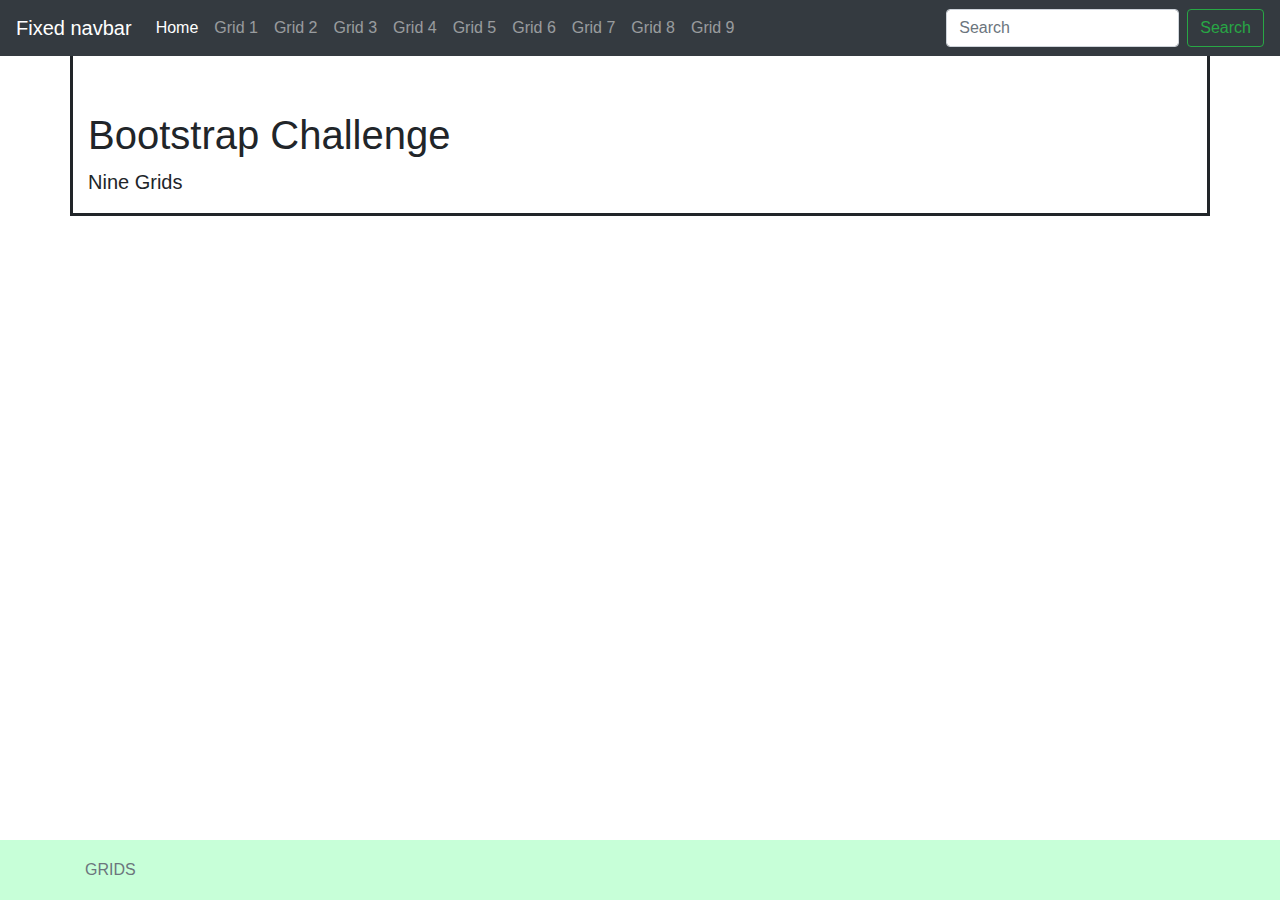
<file: index.html>
<!doctype html>
<html lang="en">

<head>
    <title>Home</title>
    <!-- Required meta tags -->
    <meta charset="utf-8">
    <meta name="viewport" content="width=device-width, initial-scale=1, shrink-to-fit=no">

    <!-- Bootstrap CSS -->
    <link rel="stylesheet" href="https://stackpath.bootstrapcdn.com/bootstrap/4.3.1/css/bootstrap.min.css"
        integrity="sha384-ggOyR0iXCbMQv3Xipma34MD+dH/1fQ784/j6cY/iJTQUOhcWr7x9JvoRxT2MZw1T" crossorigin="anonymous">
    <link rel="stylesheet" href="css/site.css">
</head>

<body>
    <header>
        <!-- Fixed navbar -->
        <nav class="navbar navbar-expand-md navbar-dark fixed-top bg-dark">
            <a class="navbar-brand" href="#">Fixed navbar</a>
            <button class="navbar-toggler" type="button" data-toggle="collapse" data-target="#navbarCollapse"
                aria-controls="navbarCollapse" aria-expanded="false" aria-label="Toggle navigation">
                <span class="navbar-toggler-icon"></span>
            </button>
            <div class="collapse navbar-collapse" id="navbarCollapse">
                <ul class="navbar-nav mr-auto">
                    <li class="nav-item active">
                        <a class="nav-link" href="index.html">Home <span class="sr-only">(current)</span></a>
                    </li>
                    <li class="nav-item">
                        <a class="nav-link" href="grid1.html">Grid 1</a>
                    </li>
                    <li class="nav-item">
                        <a class="nav-link" href="grid2.html">Grid 2</a>
                    </li>
                    <li class="nav-item">
                        <a class="nav-link" href="grid3.html">Grid 3</a>
                    </li>
                    <li class="nav-item">
                        <a class="nav-link" href="grid4.html">Grid 4</a>
                    </li>
                    <li class="nav-item">
                        <a class="nav-link" href="grid5.html">Grid 5</a>
                    </li>
                    <li class="nav-item">
                        <a class="nav-link" href="grid6.html">Grid 6</a>
                    </li>
                    <li class="nav-item">
                        <a class="nav-link" href="Grid7.html">Grid 7</a>
                    </li>
                    <li class="nav-item">
                        <a class="nav-link" href="grid8.html">Grid 8</a>
                    </li>
                    <li class="nav-item">
                        <a class="nav-link" href="grid9.html">Grid 9</a>
                    </li>
                </ul>
                <form class="form-inline mt-2 mt-md-0">
                    <input class="form-control mr-sm-2" type="text" placeholder="Search" aria-label="Search">
                    <button class="btn btn-outline-success my-2 my-sm-0" type="submit">Search</button>
                </form>
            </div>
        </nav>
    </header>

    <!-- Begin page content -->
    <main role="main" class="container">
        <h1 class="mt-5">Bootstrap Challenge</h1>
        <p class="lead">Nine Grids</p>
    </main>

    <footer class="footer">
        <div class="container">
            <span class="text-muted">GRIDS</span>
        </div>
    </footer>

    <!-- Optional JavaScript -->
    <!-- jQuery first, then Popper.js, then Bootstrap JS -->
    <script src="https://code.jquery.com/jquery-3.3.1.slim.min.js"
        integrity="sha384-q8i/X+965DzO0rT7abK41JStQIAqVgRVzpbzo5smXKp4YfRvH+8abtTE1Pi6jizo" crossorigin="anonymous">
    </script>
    <script src="https://cdnjs.cloudflare.com/ajax/libs/popper.js/1.14.7/umd/popper.min.js"
        integrity="sha384-UO2eT0CpHqdSJQ6hJty5KVphtPhzWj9WO1clHTMGa3JDZwrnQq4sF86dIHNDz0W1" crossorigin="anonymous">
    </script>
    <script src="https://stackpath.bootstrapcdn.com/bootstrap/4.3.1/js/bootstrap.min.js"
        integrity="sha384-JjSmVgyd0p3pXB1rRibZUAYoIIy6OrQ6VrjIEaFf/nJGzIxFDsf4x0xIM+B07jRM" crossorigin="anonymous">
    </script>
</body>

</html>
</file>
<file: css/site.css>
html {
    position: relative;
    min-height: 100%;
  }
  body {
    /* Margin bottom by footer height */
    margin-bottom: 60px;
  }
  .footer {
    position: absolute;
    bottom: 0;
    width: 100%;
    /* Set the fixed height of the footer here */
    height: 60px;
    line-height: 60px; /* Vertically center the text there */
    background-color: #c7ffd8;
  }
  
  
  /* Custom page CSS
  -------------------------------------------------- */
  /* Not required for template or sticky footer method. */
  
  body > .container {
    padding: 60px 15px 0px;
    border: solid;
  }
  
  .footer > .container {
    padding-right: 15px;
    padding-left: 15px;
  }
  
  code {
    font-size: 80%;
  }

  .row > div{
    margin-bottom: 15px;
}
.content{
min-height: 300px;
    background: #dbdfe5;
}
.content.bg-alt{
    background: #b4bac0;
}

.sidebar-top{
    min-height: 140px;
    background: #dbdfe7;
}
.sidebar-bottom{
    min-height: 145px;
    background: #7e8aa0;
    margin-bottom: -15px;
}

.sidebar, .content{
    min-height: 300px;
}
.content-top{
    min-height: 160px;
    background: #b4bac0;
}
.content-bottom{
    min-height: 125px;
    background: #7e8aa0;
    margin-bottom: -15px;
}
.content-bottom.bg-alt{
    background: #9ca5b6;
}

@media (max-width: 991px){
    .content-bottom{
        margin-bottom: 15px;
    }
    .content-bottom.bg-alt{
        margin-bottom: -15px;
    }
}

.intro{
    background: #7e8aa0;
    min-height: 250px;
}
.section{
    min-height: 150px;
    background: #dbdfe5;
}
.section.bg-alt{
    background: #b4bac0;
}
</file>
